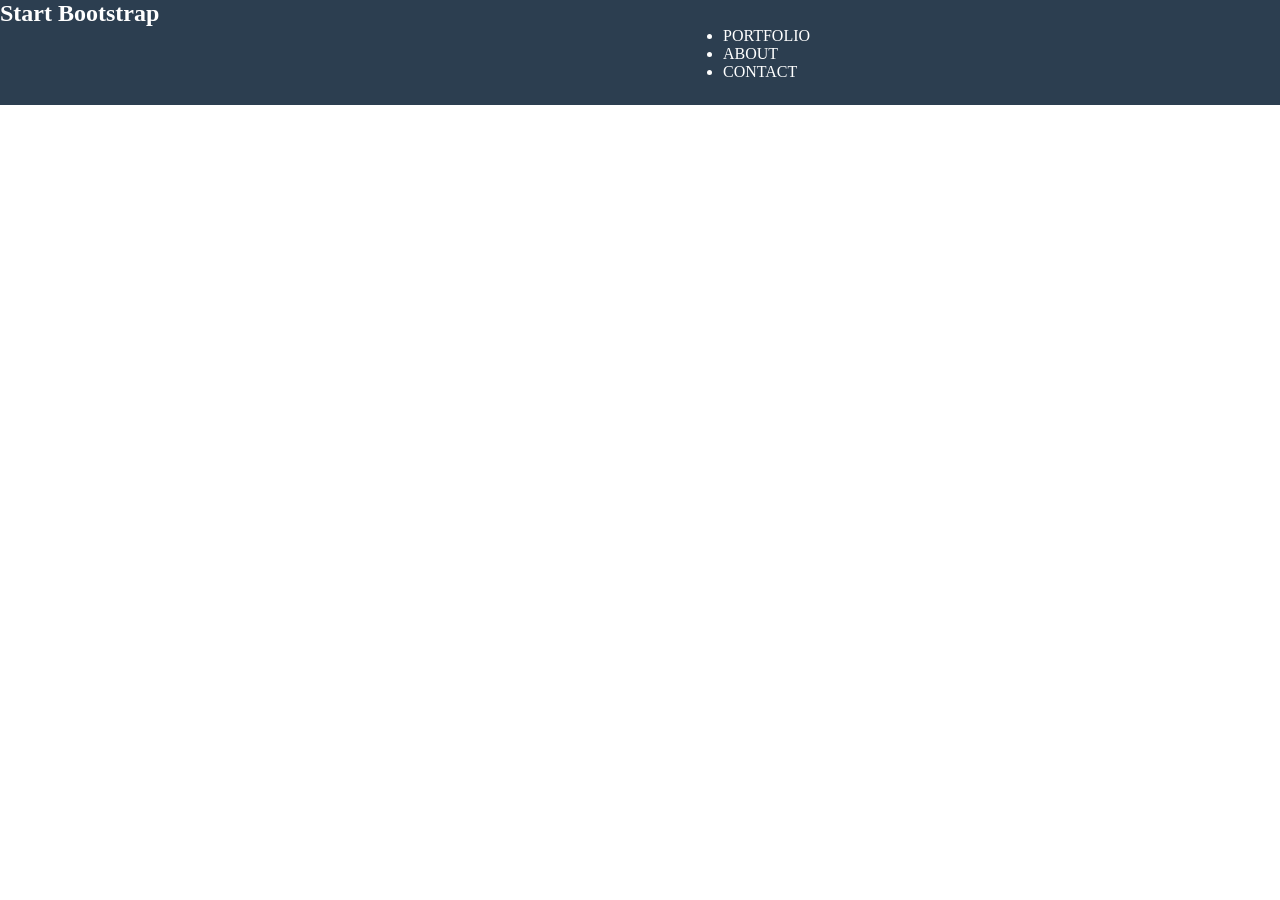
<file: 18-PortfolioPageWithFlex/index.html>
<!DOCTYPE html>
<html lang="en">

<head>
    <meta charset="UTF-8">
    <meta name="viewport" content="width=device-width, initial-scale=1.0">
    <link href="https://fonts.googleapis.com/css2?family=Montserrat:ital,wght@0,700;1,700&display=swap"
        rel="stylesheet">
    <link rel="stylesheet" href="./assets/css/style.css">
    <title>Document</title>
</head>

<body>


    <header>
        <section id="header">
            <div class="navbar container">
                <h2 class="logo">Start Bootstrap</h2>
                <div class="wrapper">
                    <ul class="list">
                        <li class="list_item"><a href="">Portfolio</a></li>
                        <li class="list_item"><a href="">About</a></li>
                        <li class="list_item"><a href="">Contact</a></li>
                    </ul>
                </div>
            </div>
        </section>
  
    </header>

    <main></main>

    <footer></footer>


</body>

</html>
</file>
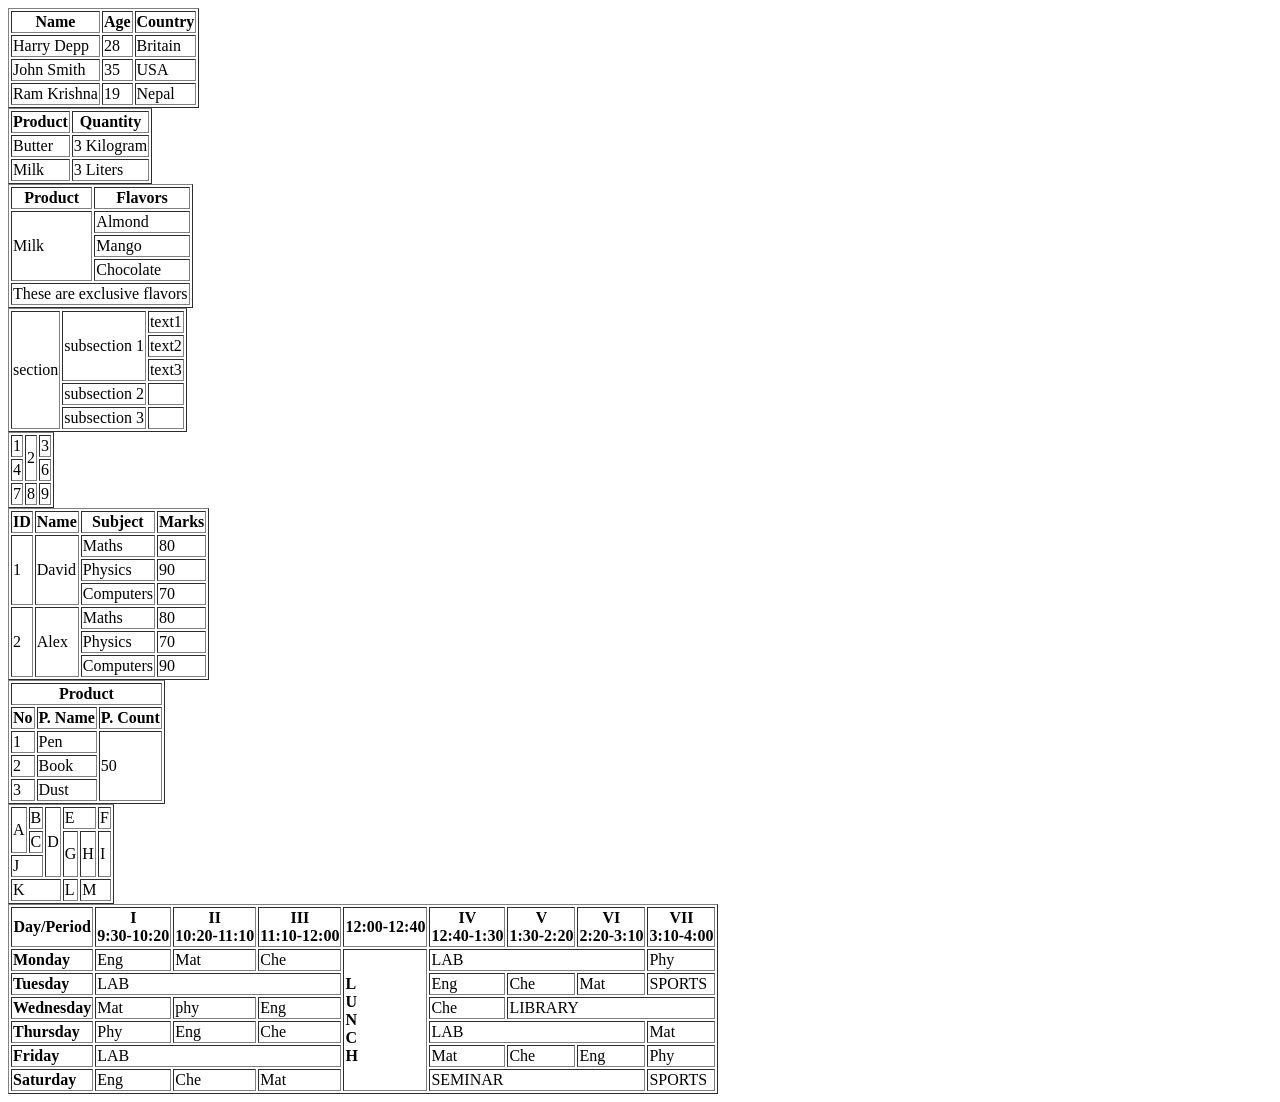
<file: 16-Tables/Table.html>
<!DOCTYPE html>
<html lang="en">

<head>
    <meta charset="UTF-8">
    <meta name="viewport" content="width=device-width, initial-scale=1.0">
    <title>Document</title>
</head>

<body>
    <table border="1">
        <thead>
            <tr>
                <th>Name</th>
                <th>Age</th>
                <th>Country</th>
            </tr>
        </thead>
        <tbody>
            <tr>
                <td>Harry Depp</td>
                <td>28</td>
                <td>Britain</td>
            </tr>
            <tr>
                <td>John Smith</td>
                <td>35</td>
                <td>USA</td>
            </tr>
            <tr>
                <td>Ram Krishna</td>
                <td>19</td>
                <td>Nepal</td>
            </tr>
        </tbody>
    </table>


    <table border="1">
        <thead>
            <tr>
                <th>Product</th>
                <th>Quantity</th>
            </tr>
        </thead>
        <tbody>
            <tr>
                <td>Butter</td>
                <td>3 Kilogram</td>
            </tr>
            <tr>
                <td>Milk</td>
                <td>3 Liters</td>
            </tr>
        </tbody>
    </table>


    <table border="1">
        <thead>
            <tr>
                <th class="bold-text">Product</th>
                <th class="bold-text">Flavors</th>
            </tr>
        </thead>
        <tbody>
            <tr>
                <td rowspan="3" class="bold-text">Milk</td>
                <td>Almond</td>
            </tr>
            <tr>
                <td>Mango</td>
            </tr>
            <tr>
                <td>Chocolate</td>
            </tr>
            <tr>
                <td colspan="2">These are exclusive flavors</td>
            </tr>
        </tbody>
    </table>

    <table border="1">
        <tbody>
            <tr>
                <td rowspan="5" class="section-cell">section</td>
                <td rowspan="3" class="subsection-cell">subsection 1</td>
                <td class="text-cell">text1</td>
            </tr>
            <tr>
                <td>text2</td>
            </tr>
            <tr>
                <td>text3</td>
            </tr>
            <tr>
                <td class="subsection-cell">subsection 2</td>
                <td></td>
            </tr>
            <tr>
                <td class="subsection-cell">subsection 3</td>
                <td></td>
            </tr>
        </tbody>
    </table>
    <table border="1">
        <tr>
            <td>1</td>
            <td rowspan="2">2</td>
            <td>3</td>
        </tr>
        <tr>
            <td>4</td>
            <td>6</td>
        </tr>
        <tr>
            <td>7</td>
            <td>8</td>
            <td>9</td>
        </tr>
    </table>
    <table border="1">
        <thead>
            <tr>
                <th>ID</th>
                <th>Name</th>
                <th>Subject</th>
                <th>Marks</th>
            </tr>
        </thead>
        <tbody>
            <tr>
                <td rowspan="3">1</td>
                <td rowspan="3">David</td>
                <td>Maths</td>
                <td>80</td>
            </tr>
            <tr>
                <td>Physics</td>
                <td>90</td>
            </tr>
            <tr>
                <td>Computers</td>
                <td>70</td>
            </tr>

            <tr>
                <td rowspan="3">2</td>
                <td rowspan="3">Alex</td>
                <td>Maths</td>
                <td>80</td>
            </tr>
            <tr>
                <td>Physics</td>
                <td>70</td>
            </tr>
            <tr>
                <td>Computers</td>
                <td>90</td>
            </tr>
        </tbody>
    </table>
    <table border="1">
        <thead>
            <tr>
                <th colspan="3">Product</th>
            </tr>
            <tr>
                <th>No</th>
                <th>P. Name</th>
                <th>P. Count</th>
            </tr>
        </thead>
        <tbody>
            <tr>
                <td>1</td>
                <td>Pen</td>
                <td rowspan="3">50</td>
            </tr>
            <tr>
                <td>2</td>
                <td>Book</td>
            </tr>
            <tr>
                <td>3</td>
                <td>Dust</td>
            </tr>
        </tbody>
    </table>

    <table border="1">
        <tr>
            <td rowspan="2">A</td>
            <td>B</td>
            <td rowspan="3">D</td>
            <td colspan="2">E</td>
            <td>F</td>
        </tr>

        <tr>
            <td>C</td>
            <td rowspan="2">G</td>
            <td rowspan="2">H</td>
            <td rowspan="2">I</td>
        </tr>

        <tr>
            <td colspan="2">J</td>
        </tr>

        <tr>
            <td colspan="3">K</td>
            <td>L</td>
            <td colspan="2">M</td>
        </tr>
    </table>

    <table border="1" >
        <thead>
            <tr>
                <th>Day/Period</th>
                <th>I<br>9:30-10:20</th>
                <th>II<br>10:20-11:10</th>
                <th>III<br>11:10-12:00</th>
                <th>12:00-12:40</th>
                <th>IV<br>12:40-1:30</th>
                <th>V<br>1:30-2:20</th>
                <th>VI<br>2:20-3:10</th>
                <th>VII<br>3:10-4:00</th>
            </tr>
        </thead>
        <tbody>
            <tr>
                <td><b>Monday</b></td>
                <td>Eng</td>
                <td>Mat</td>
                <td>Che</td>
                <td rowspan="6"><b>L<br>U<br>N<br>C<br>H</b></td>
                <td colspan="3">LAB</td>
                <td>Phy</td>
            </tr>
            <tr>
                <td><b>Tuesday</b></td>
                <td colspan="3">LAB</td>
                <td>Eng</td>
                <td>Che</td>
                <td>Mat</td>
                <td>SPORTS</td>
            </tr>
            <tr>
                <td><b>Wednesday</b></td>
                <td>Mat</td>
                <td>phy</td>
                <td>Eng</td>
                <td>Che</td>
                <td colspan="3">LIBRARY</td>
            </tr>
            <tr>
                <td><b>Thursday</b></td>
                <td>Phy</td>
                <td>Eng</td>
                <td>Che</td>
                <td colspan="3">LAB</td>
                <td>Mat</td>
            </tr>
            <tr>
                <td><b>Friday</b></td>
                <td colspan="3">LAB</td>
                <td>Mat</td>
                <td>Che</td>
                <td>Eng</td>
                <td>Phy</td>
            </tr>
            <tr>
                <td><b>Saturday</b></td>
                <td>Eng</td>
                <td>Che</td>
                <td>Mat</td>
                <td colspan="3">SEMINAR</td>
                <td>SPORTS</td>
            </tr>
        </tbody>
    </table>



</body>

</html>
</file>
<file: 18-PortfolioPageWithFlex/assets/css/style.css>
* {
    margin: 0;
    padding: 0;
    box-sizing: border-box;
}

.container {
    max-width: 1320px;
    margin: 0 auto;
}

#header {
    height: 105px;
    background-color: #2c3e50;
}

.navbar.logo {
    display: inline-block;
    font-size: 28px;
    text-transform: uppercase;
    margin-top: 35px;
}

.navbar {
    color: white;
    text-transform: "Montserrat", sans-serif
}

.navbar a {
    color: white;
    text-decoration: none;
}

.wrapper{
    display: inline-block;
    margin-left: 723px;
}

.list.list_item {
    list-style: none;
    display: inline-block;
    margin-left: 20px;
}

.list_item a{
    font-size: 16px;
    text-transform: uppercase;
    transition: all 0.5s;
}

.list_item a:hover{
    color: #1abc9c;
}
</file>
